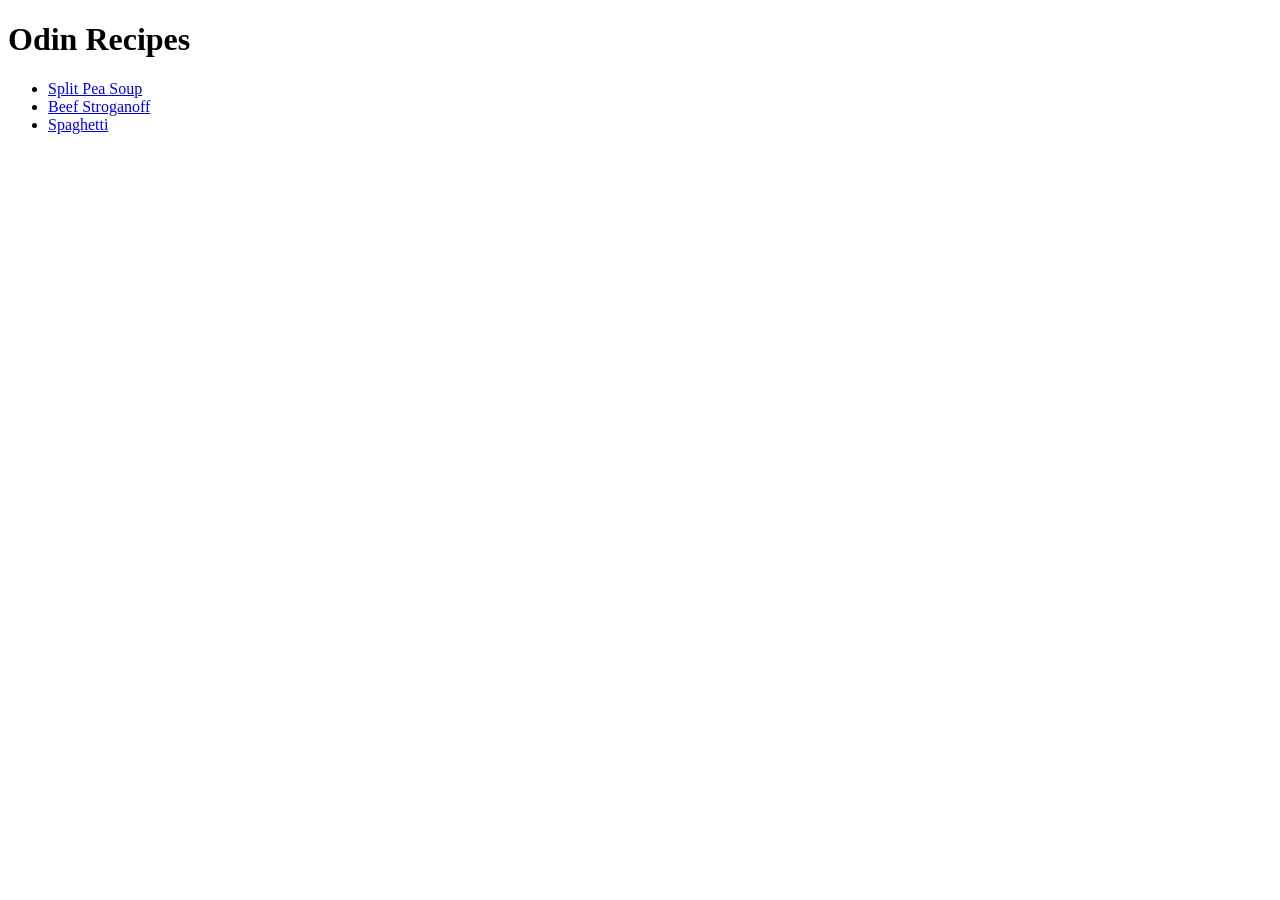
<file: index.html>
<!DOCTYPE html>
<html lang="en">
<head>
    <meta charset="UTF-8">
    <meta name="viewport" content="width=device-width, initial-scale=1.0">
    <title>Odin Recipes</title>
</head>
<body>
    <h1>Odin Recipes</h1>
    <ul>
        <li><a href="recipes/splitpeasoup.html">Split Pea Soup</a></li>
        <li><a href="recipes/beefstroganoff.html">Beef Stroganoff</a></li>
        <li><a href="recipes/spaghettisauce.html">Spaghetti</a></li>
    </ul>
</body>
</html>
</file>
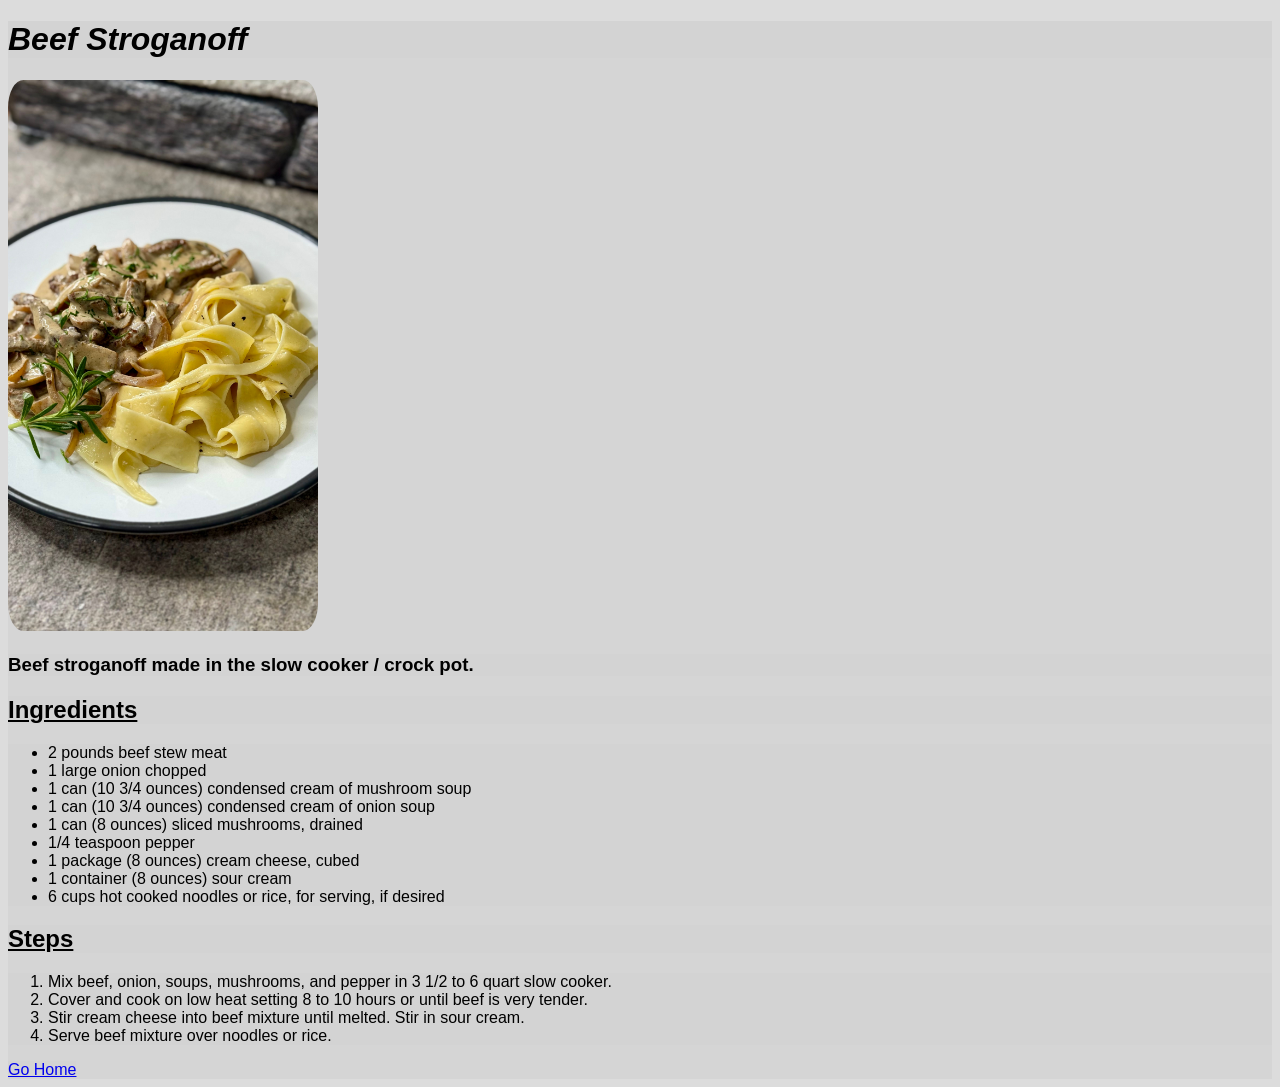
<file: recipes/beefstroganoff.html>
<!DOCTYPE html>
<html lang="en">
<head>
    <meta charset="UTF-8">
    <meta name="viewport" content="width=device-width, initial-scale=1.0">
    <link rel="stylesheet" href="../styles.css">
    <title>Odin Recipes</title>
</head>
<body>
    <h1>Beef Stroganoff</h1>
    <img src="../images/beef-stroganoff.jpg" width="310" alt="a picture of a plate of beef stroganoff with noodles.">
    <h3>Beef stroganoff made in the slow cooker / crock pot.</h3>
    <h2>Ingredients</h2>
    <ul>
        <li>2 pounds beef stew meat</li>
        <li>1 large onion chopped</li>
        <li>1 can (10 3/4 ounces) condensed cream of mushroom soup</li>
        <li>1 can (10 3/4 ounces) condensed cream of onion soup</li>
        <li>1 can (8 ounces) sliced mushrooms, drained</li>
        <li>1/4 teaspoon pepper</li>
        <li>1 package (8 ounces) cream cheese, cubed</li>
        <li>1 container (8 ounces) sour cream</li>
        <li>6 cups hot cooked noodles or rice, for serving, if desired</li>
    </ul>
    <h2>Steps</h2>
    <ol>
        <li>Mix beef, onion, soups, mushrooms, and pepper in 3 1/2 to 6 quart slow cooker.</li>
        <li>Cover and cook on low heat setting 8 to 10 hours or until beef is very tender.</li>
        <li>Stir cream cheese into beef mixture until melted. Stir in sour cream.</li>
        <li>Serve beef mixture over noodles or rice.</li>
    </ol>

    <a href="../index.html">Go Home</a>
</body>
</html>
</file>
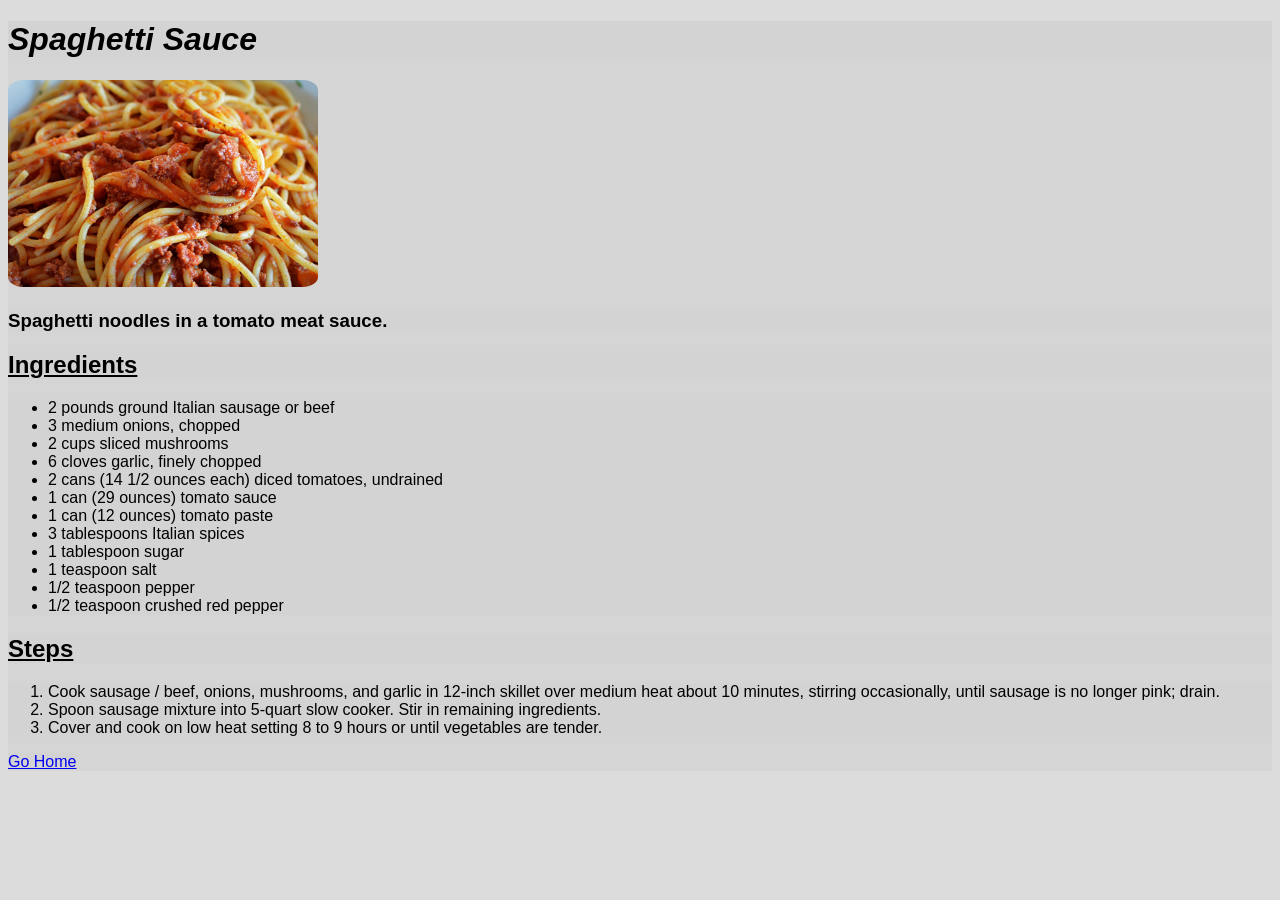
<file: recipes/spaghettisauce.html>
<!DOCTYPE html>
<html lang="en">
<head>
    <meta charset="UTF-8">
    <meta name="viewport" content="width=device-width, initial-scale=1.0">
    <link rel="stylesheet" href="../styles.css">
    <title>Odin Recipes</title>
</head>
<body>
    <h1>Spaghetti Sauce</h1>
    <img src="../images/spaghetti.jpg" width="310" alt="a picture of spaghetti with sauce and meat">
    <h3>Spaghetti noodles in a tomato meat sauce.</h3>
    <h2>Ingredients</h2>
    <ul>
        <li>2 pounds ground Italian sausage or beef</li>
        <li>3 medium onions, chopped</li>
        <li>2 cups sliced mushrooms</li>
        <li>6 cloves garlic, finely chopped</li>
        <li>2 cans (14 1/2 ounces each) diced tomatoes, undrained</li>
        <li>1 can (29 ounces) tomato sauce</li>
        <li>1 can (12 ounces) tomato paste</li>
        <li>3 tablespoons Italian spices</li>
        <li>1 tablespoon sugar</li>
        <li>1 teaspoon salt</li>
        <li>1/2 teaspoon pepper</li>
        <li>1/2 teaspoon crushed red pepper</li>
    </ul>
    <h2>Steps</h2>
    <ol>
        <li>Cook sausage / beef, onions, mushrooms, and garlic in 12-inch skillet over medium heat about 10 minutes, stirring occasionally, until sausage
            is no longer pink; drain.
        </li>
        <li>Spoon sausage mixture into 5-quart slow cooker. Stir in remaining ingredients.</li>
        <li>Cover and cook on low heat setting 8 to 9 hours or until vegetables are tender.</li>
    </ol>

    <a href="../index.html">Go Home</a>
</body>
</html>
</file>
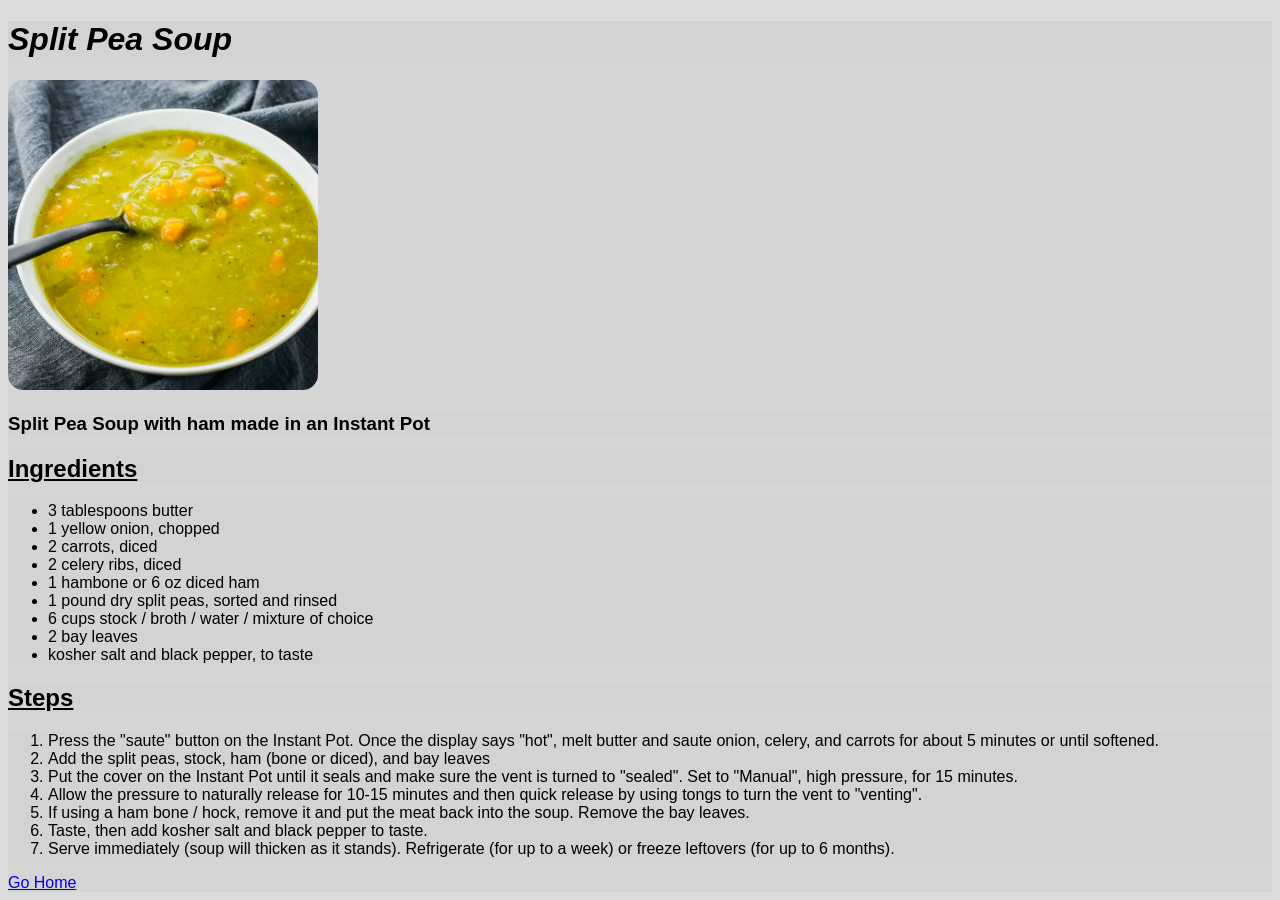
<file: recipes/splitpeasoup.html>
<!DOCTYPE html>
<html lang="en">
<head>
    <meta charset="UTF-8">
    <meta name="viewport" content="width=device-width, initial-scale=1.0">
    <link rel="stylesheet" href="../styles.css">
    <title>Odin Recipes</title>
</head>
<body>
    <h1>Split Pea Soup</h1>
    <img src="../images/split-pea-soup.jpg" width="310" alt="a picture of a bowl of split pea soup on a blue tablecloth">
    <h3>Split Pea Soup with ham made in an Instant Pot</h3>
    <h2>Ingredients</h2>
    <ul>
        <li>3 tablespoons butter</li>
        <li>1 yellow onion, chopped</li>
        <li>2 carrots, diced</li>
        <li>2 celery ribs, diced</li>
        <li>1 hambone or 6 oz diced ham</li>
        <li>1 pound dry split peas, sorted and rinsed</li>
        <li>6 cups stock / broth / water / mixture of choice</li>
        <li>2 bay leaves</li>
        <li>kosher salt and black pepper, to taste</li>
    </ul>
    <h2>Steps</h2>
    <ol>
        <li>Press the "saute" button on the Instant Pot. Once the display says "hot", melt butter and saute onion, celery, and carrots for about 5 minutes 
            or until softened.</li>
        <li>Add the split peas, stock, ham (bone or diced), and bay leaves</li>
        <li>Put the cover on the Instant Pot until it seals and make sure the vent is turned to "sealed". Set to "Manual", high pressure, for 15 minutes.</li>
        <li>Allow the pressure to naturally release for 10-15 minutes and then quick release by using tongs to turn the vent to "venting".</li>
        <li>If using a ham bone / hock, remove it and put the meat back into the soup. Remove the bay leaves.</li>
        <li>Taste, then add kosher salt and black pepper to taste.</li>
        <li>Serve immediately (soup will thicken as it stands). Refrigerate (for up to a week) or freeze leftovers (for up to 6 months).</li>
    </ol>

    <a href="../index.html">Go Home</a>
</body>
</html>
</file>
<file: styles.css>
* {
    font-family: 'Segoe UI', Tahoma, Geneva, Verdana, sans-serif;
    background-color: rgba(211, 211, 211, 0.793);
}

h1 {
    font-style: italic;
}

h2 {
    text-decoration: underline;
}

img {
    border-radius: 5%;
    border-color: black;
}
</file>
